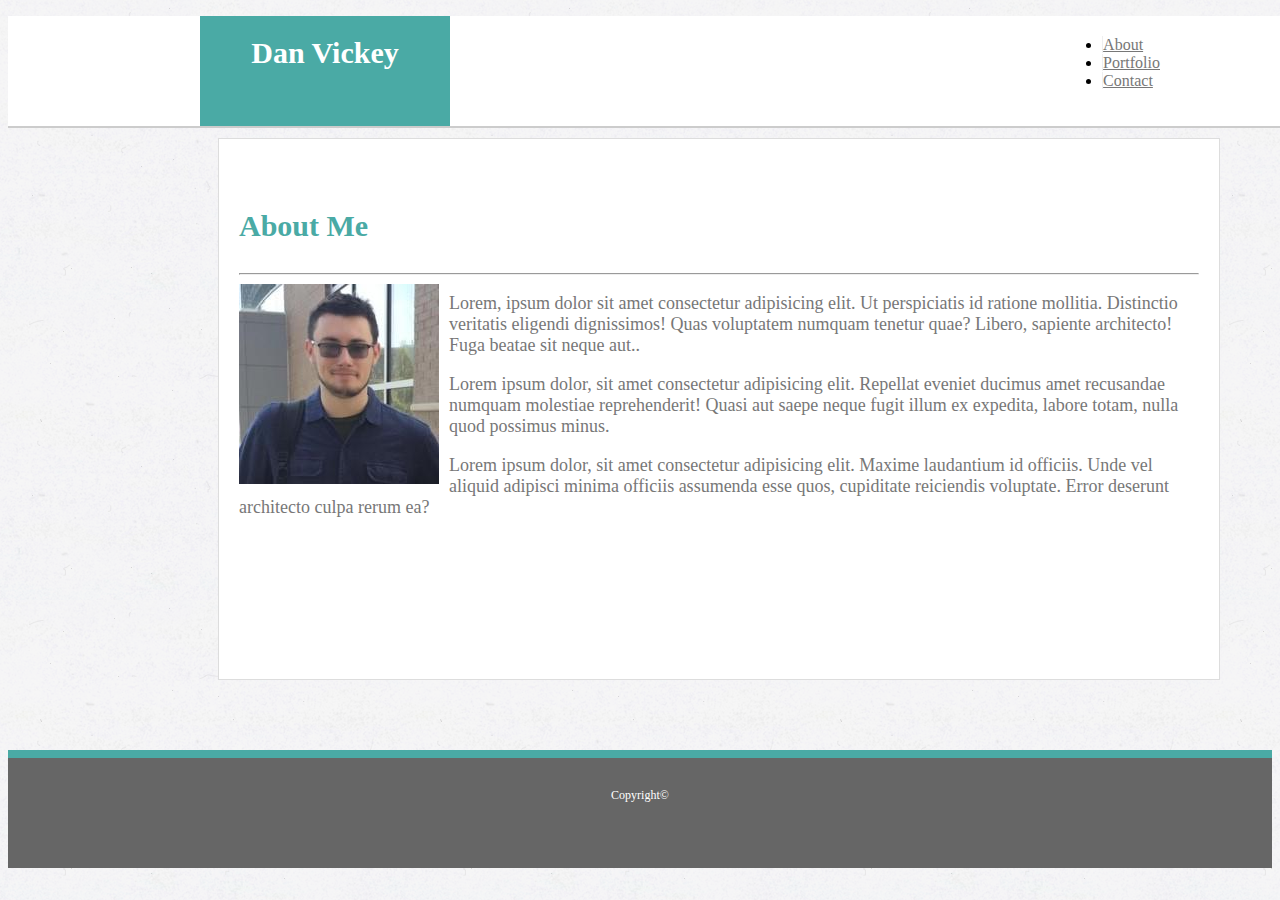
<file: index.html>
<!DOCTYPE html>
<html lang="en">
<head>
    <meta charset="UTF-8">
    <meta name="viewport" content="width=device-width, initial-scale=1.0">
    <meta http-equiv="X-UA-Compatible" content="ie=edge">
    <link rel="stylesheet" href="https://stackpath.bootstrapcdn.com/bootstrap/4.1.1/css/bootstrap.min.css" integrity="sha384-WskhaSGFgHYWDcbwN70/dfYBj47jz9qbsMId/iRN3ewGhXQFZCSftd1LZCfmhktB" crossorigin="anonymous">
    <link rel="stylesheet" type="text/css" href="index.css">
    <title>Index</title>
</head>

<body>

    <header id="header">
    
        <nav class="navbar-white">

            <section class="navbar-name">
                <a href="index.html" id="logo">Dan Vickey</a>
            </section>


            <ul class="nav">

                <li class="nav-1">
                    <a class="nav-link" href="index.html">About</a>
                </li>

                <li class="nav-1">
                    <a class="nav-link" href="portfolio.html">Portfolio</a>
                </li>

                <li class="nav-1">
                    <a class="nav-link" href="contact.html">Contact</a>
                </li>

            </ul>    

        </nav>

    </header>

    <div class="main-container">


        <div class="description">

            <div class="container">
                <p class="lead">About Me</p>
                <hr class="my-4">
            </div>  
            
            <section>
                <img src="images/Profile.jpg">
            </section>

            <div>
                <p>Lorem, ipsum dolor sit amet consectetur adipisicing elit. Ut perspiciatis id ratione mollitia. Distinctio veritatis eligendi dignissimos! Quas voluptatem numquam tenetur quae? Libero, sapiente architecto! Fuga beatae sit neque aut..</p>
                <p>Lorem ipsum dolor, sit amet consectetur adipisicing elit. Repellat eveniet ducimus amet recusandae numquam molestiae reprehenderit! Quasi aut saepe neque fugit illum ex expedita, labore totam, nulla quod possimus minus.</p>
                <p>Lorem ipsum dolor, sit amet consectetur adipisicing elit. Maxime laudantium id officiis. Unde vel aliquid adipisci minima officiis assumenda esse quos, cupiditate reiciendis voluptate. Error deserunt architecto culpa rerum ea?</p>
            </div>

      
        </div>

    </div>
    
</body>

<footer>

    <span class="copyright">Copyright©</span>

</footer>

</html>
</file>
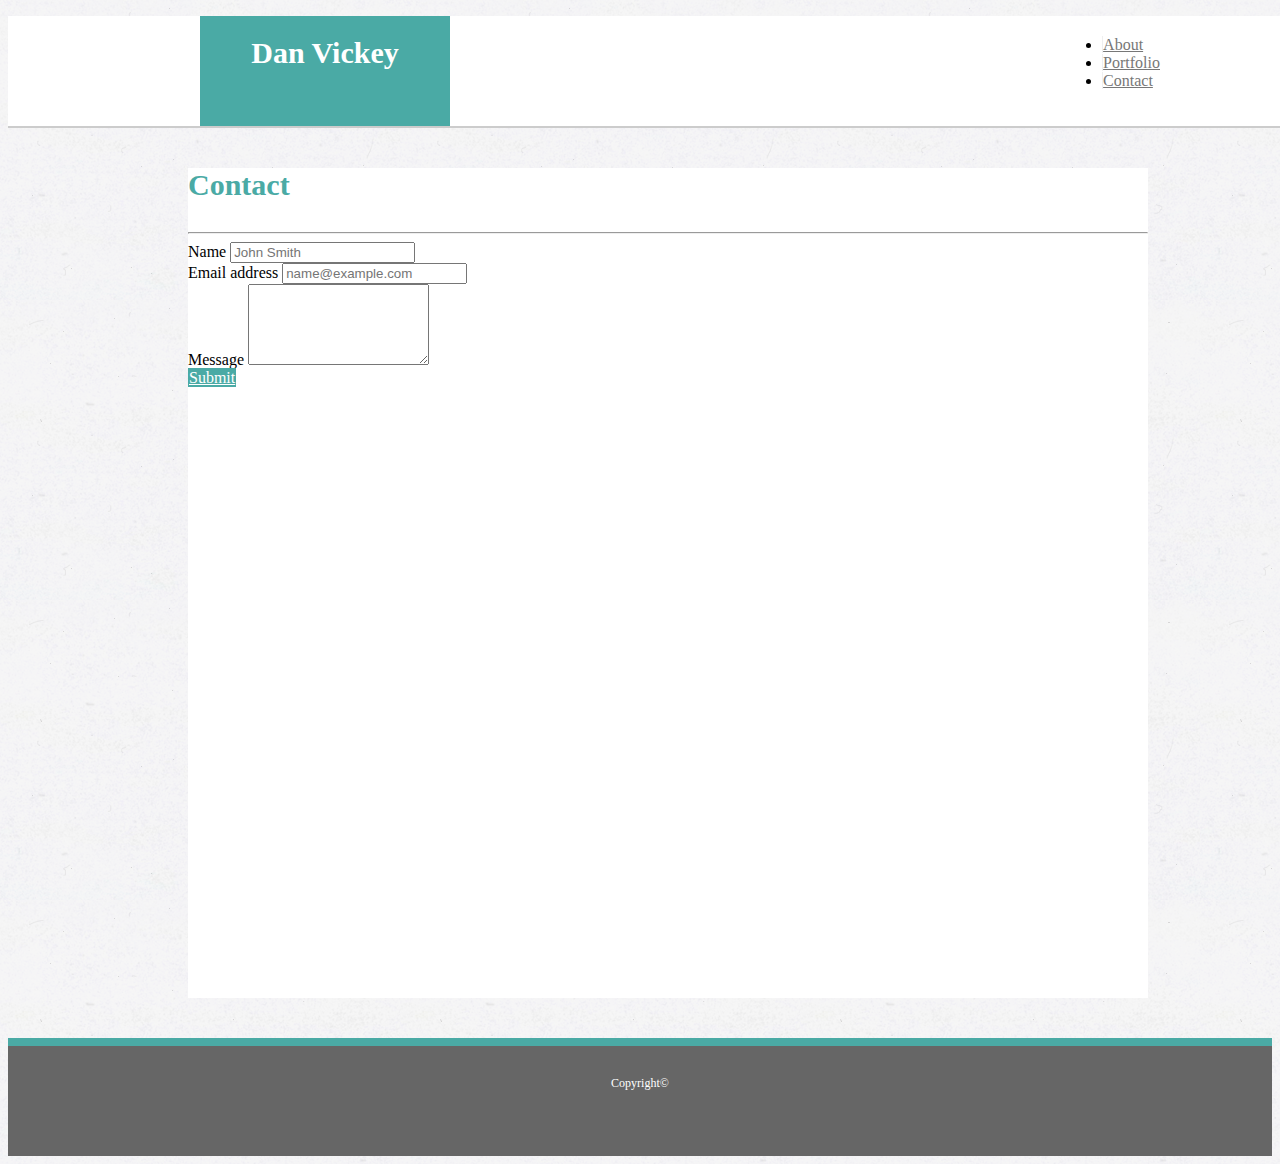
<file: contact.html>
<!DOCTYPE html>
<html lang="en">
<head>
    <meta charset="UTF-8">
    <meta name="viewport" content="width=device-width, initial-scale=1.0">
    <meta http-equiv="X-UA-Compatible" content="ie=edge">
    <link rel="stylesheet" href="https://stackpath.bootstrapcdn.com/bootstrap/4.1.1/css/bootstrap.min.css" integrity="sha384-WskhaSGFgHYWDcbwN70/dfYBj47jz9qbsMId/iRN3ewGhXQFZCSftd1LZCfmhktB" crossorigin="anonymous">
    <link rel="stylesheet" type="text/css" href="contact.css">
    <title>Contact</title>
</head>
<body>

    <header id="header">
    
        <nav class="navbar-white">
                
            <section class="navbar-name">
                <a href="index.html" id="logo">Dan Vickey</a>
            </section>
                
                
            <ul class="nav">
                
                <li class="nav-1">
                    <a class="nav-link" href="index.html">About</a>
                </li>
                
                <li class="nav-1">
                    <a class="nav-link" href="portfolio.html">Portfolio</a>
                </li>
                
                <li class="nav-1">
                    <a class="nav-link" href="contact.html">Contact</a>
                </li>
                
            </ul>    
                
        </nav>
                
    </header>


    <div id="maincontainer">
        <div class="jumbotron">
            <p class="lead">Contact</p>
            <hr class="my-4">
            <form>
                    <div class="form-group">
                    <label for="Name">Name</label>
                  <input type="email" class="form-control" id="exampleFormControlInput1" placeholder="John Smith">
                </div>

                <div class="form-group">
                        <label for="exampleFormControlInput1">Email address</label>
                        <input type="email" class="form-control" id="exampleFormControlInput1" placeholder="name@example.com">
                </div>

                <div class="form-group">
                    <label for="messagelabel">Message</label>
                    <textarea class="form-control" id="exampleFormControlTextarea1" rows="5"></textarea>
                </div>

                <a class="btn" href="#" role="button">Submit</a>
            </form>    
        </div>
    </div>
    
</body>

<footer>

    <span class="copyright">Copyright©</span>
        
</footer>

</html>
</file>
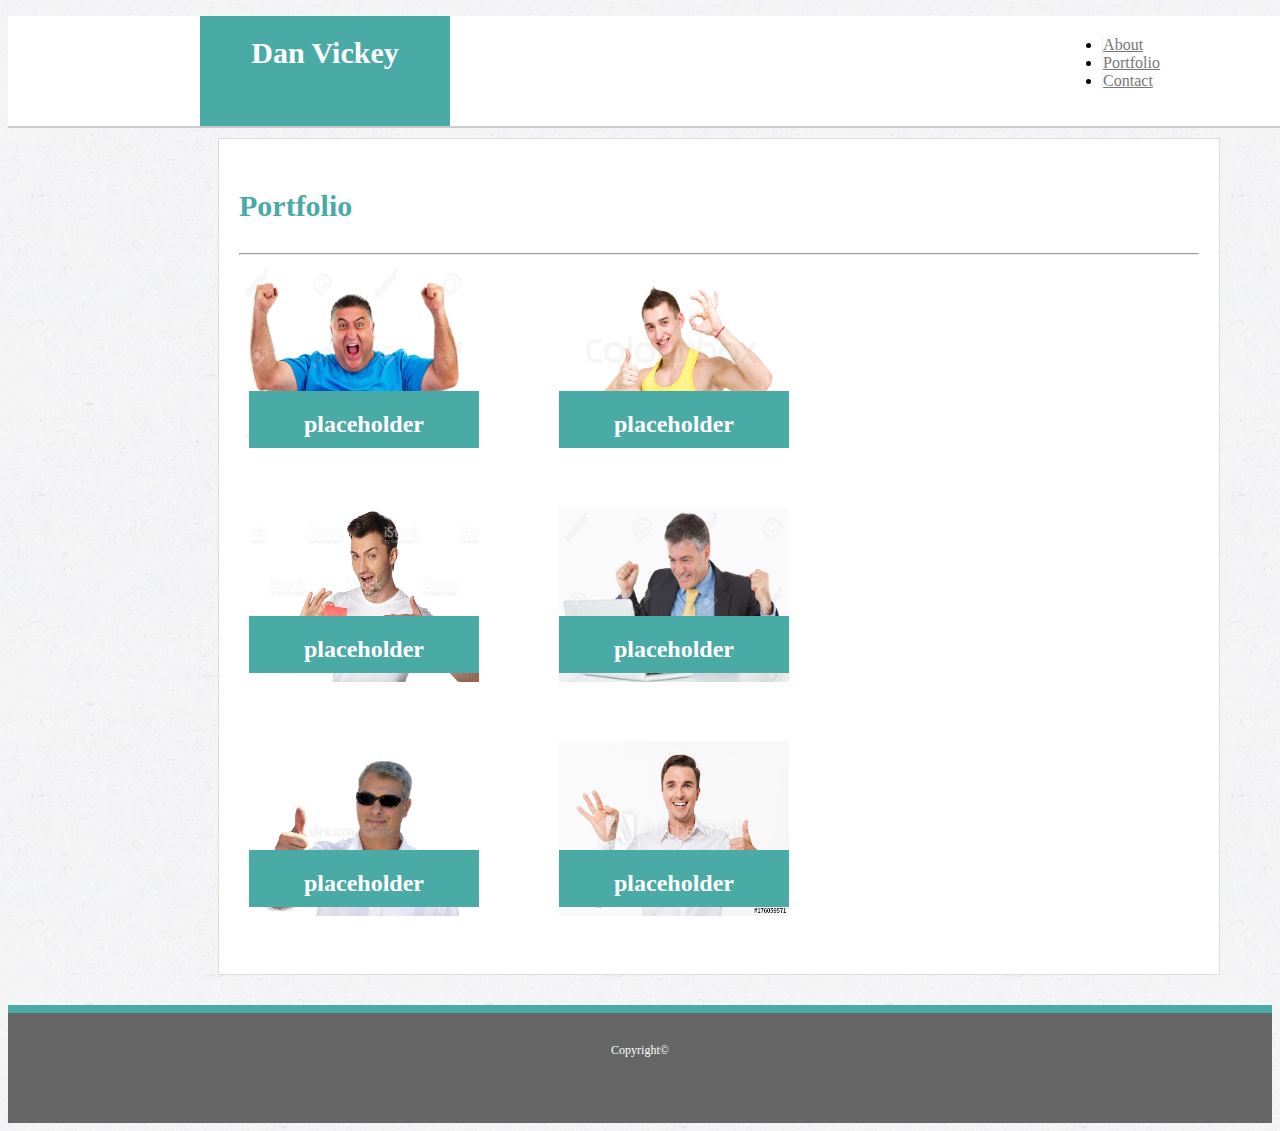
<file: portfolio.html>
<!DOCTYPE html>
<html lang="en">
<head>
    <meta charset="UTF-8">
    <meta name="viewport" content="width=device-width, initial-scale=1.0">
    <meta http-equiv="X-UA-Compatible" content="ie=edge">
    <link rel="stylesheet" href="https://stackpath.bootstrapcdn.com/bootstrap/4.1.1/css/bootstrap.min.css" integrity="sha384-WskhaSGFgHYWDcbwN70/dfYBj47jz9qbsMId/iRN3ewGhXQFZCSftd1LZCfmhktB" crossorigin="anonymous">
    <link rel="stylesheet" type="text/css" href="portfolio.css">
    <title>Document</title>
</head>
<body>

    <header id="header">
    
        <nav class="navbar-white">
        
            <section class="navbar-name">
                <a href="index.html" id="logo">Dan Vickey</a>
            </section>
        
        
            <ul class="nav">
        
                <li class="nav-1">
                    <a class="nav-link" href="index.html">About</a>
                </li>
        
                <li class="nav-1">
                    <a class="nav-link" href="portfolio.html">Portfolio</a>
                </li>
        
                <li class="nav-1">
                    <a class="nav-link" href="contact.html">Contact</a>
                </li>
        
            </ul>    
        
        </nav>
        
     </header>

     <div id="main-container">

        <div class="jumbotron">
            <p class="lead">Portfolio</p>
            <hr class="my-4">

                <section class="holder one">
                    <h2>placeholder</h2>
                </section>

                <section class="holder two">
                    <h2>placeholder</h2>
                </section>

                <section class="holder three">
                    <h2>placeholder</h2>
                </section>

               <section class="holder four">
                    <h2>placeholder</h2>
                </section>

                <section class="holder five">
                    <h2>placeholder</h2>
                </section>

                <section class="holder six">
                     <h2>placeholder</h2>
                </section>
            
                <img id="happy-blue" src="images/Happy man blue.jpg">
                <img id="happy-buff" src="images/Happy man buff.jpg">
                <img id="happy-computer" src="images/Happy man computer.jpg">
                <img id="happy-keys" src="images/Happy man keys.jpg"> 
                <img id="happy-point" src="images/Happy man point.jpg">
                <img id="happy-shades" src="images/Happy man shades.jpg">
                
            
        </div>

         
     </div>
    
</body>

<footer>

    <span class="copyright">Copyright©</span>
    
</footer>

</html>
</file>
<file: index.css>
/* Universal */

body {
    background-image: url(./images/dust.png)
}

#header {
    width: 100%;
}

.navbar-white {
    background-color: #fff;
    width: 100%;
    position: fixed;
    border-bottom: 2px solid #ccc;
    margin-top: 8px;
    z-index: 1;
}

#logo {
    color: #fff;
    text-decoration: none;
}

.navbar-name {
    background-color: #4aaaa5;
    font-family: Georgia, 'Times New Roman', Times, serif;
    text-align: center;
    text-decoration: none;
    float: left;
    width: 250px;
    height: 90px;
    font-size: 30px;
    font-weight: 700;
    padding-top: 20px;
    margin-left: 15%;
}

.nav {
    position: relative;
    float: right;
    margin-top: 20px;
    margin-right: 10%;
}


.nav-link {
    border-left: 1px solid #efefef;
}

a {
    color: #777777;
}

footer {
    background: #666;
    padding: 30px 0;
    clear: both;
    font-size: 12px;
    color: #fff;
    text-align: center;
    border-top: 8px solid #4aaaa5;
    height: 50px;
}

/* Body */

.main-container {
    float: left;
    width: 100%;
    max-width: 960px;
    padding: 30px;
    padding-top: 130px;
    margin: 0 0 40px;
    margin-left: 180px;
}

.description {
    background-color: #fff;
    border: 1px solid #ddd;
    width: 100%;
    max-width: 960px;
    height: 500px;
    padding: 20px;
    color: #777777;
    font-size: 18px;
}

.lead {
    color: #4aaaa5;
    font-family: Georgia, 'Times New Roman', Times, serif;
    font-size: 30px;
    font-weight: 600;
    padding-top : 20px;
}

img {
    padding-right: 10px;
    float: left;
    position: relative;
}
</file>
<file: contact.css>
body {
    background-image: url(./images/dust.png);
}

#header {
    width: 100%;
}

.navbar-white {
    background-color: #fff;
    width: 100%;
    position: fixed;
    border-bottom: 2px solid #ccc;
    margin-top: 8px;
    z-index: 9;
}

#logo {
    color: #fff;
    text-decoration: none;
}

.navbar-name {
    background-color: #4aaaa5;
    font-family: Georgia, 'Times New Roman', Times, serif;
    text-align: center;
    text-decoration: none;
    float: left;
    width: 250px;
    height: 90px;
    font-size: 30px;
    font-weight: 700;
    padding-top: 20px;
    margin-left: 15%;
}

.nav {
    position: relative;
    float: right;
    margin-top: 20px;
    margin-right: 10%;
}


.nav-link {
    border-left: 1px solid #efefef;
}

a {
    color: #777777;
}

footer {
    background: #666;
    padding: 30px 0;
    clear: both;
    font-size: 12px;
    color: #fff;
    text-align: center;
    border-top: 8px solid #4aaaa5;
    height: 50px;
}

.lead {
    color: #4aaaa5;
    font-family: Georgia, Times, "Times New Roman", serif;
    font-weight: 700;
    font-size:30px;
}

#maincontainer {
    float: left;
    padding-top: 130px;
    max-width: 960px;
    margin: 0 0 40px;
    width: 100%;
    margin-left: 180px;
}

.jumbotron {
    background-color: #fff;
    max-width: 960px;
    min-height: calc(100vh - 70px);
}

.btn {
    background-color: #4aaaa5;
    border: 1px solid #4aaaa5;
    color: #fff;
}
</file>
<file: portfolio.css>
/* Universal */

body {
    background-image: url(./images/dust.png);
}

#header {
    width: 100%;
}

.navbar-white {
    background-color: #fff;
    width: 100%;
    position: fixed;
    border-bottom: 2px solid #ccc;
    margin-top: 8px;
    z-index: 9;
}

#logo {
    color: #fff;
    text-decoration: none;
}

.navbar-name {
    background-color: #4aaaa5;
    font-family: Georgia, 'Times New Roman', Times, serif;
    text-align: center;
    text-decoration: none;
    float: left;
    width: 250px;
    height: 90px;
    font-size: 30px;
    font-weight: 700;
    padding-top: 20px;
    margin-left: 15%;
}

.nav {
    position: relative;
    float: right;
    margin-top: 20px;
    margin-right: 10%;
}


.nav-link {
    border-left: 1px solid #efefef;
}

a {
    color: #777777;
}

footer {
    background: #666;
    padding: 30px 0;
    clear: both;
    font-size: 12px;
    color: #fff;
    text-align: center;
    border-top: 8px solid #4aaaa5;
    height: 50px;
}

/* Portfolio */

#main-container {
    float: left;
    max-width: 960px;
    margin-left: 180px;
    padding: 30px;
    padding-top: 130px;
    margin: 0 0 40;
    width: 100%;
}

.jumbotron {
    width: 960px;
    height: 795px;
    position: relative;
    background-color: #fff;
    border: 1px solid #ddd;
    padding: 20px;
}

.lead {
    color: #4aaaa5;
    font-weight: 700;
    font-size:30px;
}

img {
    width: 230px;
    height: 175px;
    position: absolute;
    z-index: 1; 
}

#happy-shades {
    bottom: 7%;
    left: 3%,
}

#happy-point {
    bottom: 35%;
    left: 3%;
}

#happy-keys {
    bottom: 7%;
    left: 34%;
}

#happy-computer {
    bottom: 35%;
    left: 34%;
}

#happy-buff {
    left: 34%
}

.one {
    bottom: 8%;
    left: 3%;
}

.two {
    bottom: 36%;
    left: 3%;
}

.three {
    bottom: 8%;
    left: 34%;
}

.four {
    bottom: 36%;
    left: 34%;
}

.five {
    left: 34%;
    bottom: 63%;
}

.six {
    left: 3%;
    bottom: 63%;
}

.holder {
    background-color: #4aaaa5;
    color: #fff;
    text-align: center;
    padding-bottom: 5px;
    height: 52px;
    width: 230px;
    font-family: Georgia, Times, "Times New Roman", serif;
    font-weight: 700;
    position: absolute;
    z-index: 2;
}
</file>
